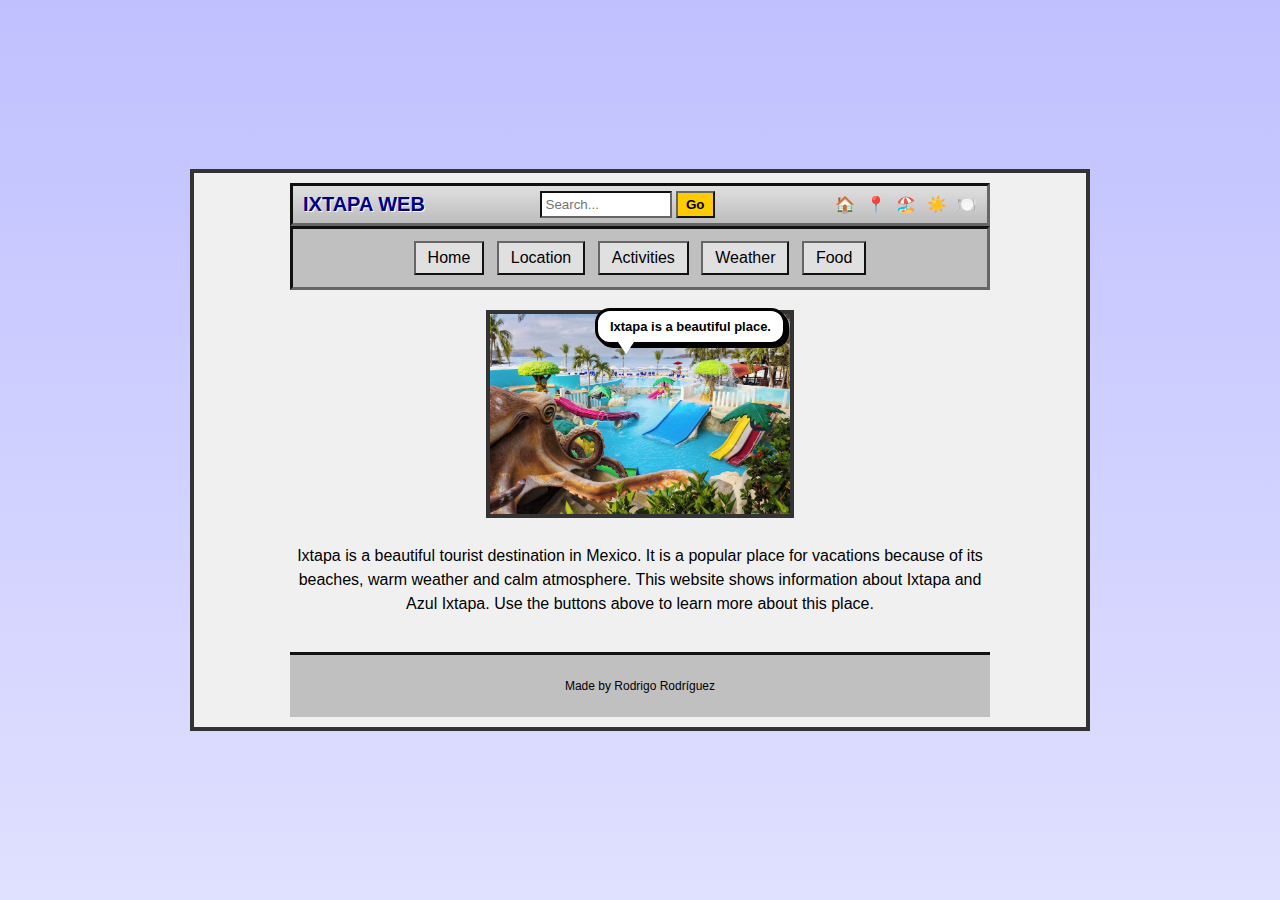
<file: index.html>
<!DOCTYPE html>
<html lang="en">
<head>
    <meta charset="UTF-8">
    <meta name="viewport" content="width=device-width, initial-scale=1.0">
    <title>Ixtapa - Home</title>
    <link rel="stylesheet" href="style.css">
</head>
<body>

<div class="container">

<header>
<div class="toolbar">
    <span class="logo">IXTAPA WEB</span>

 <div class="search-box">
    <input type="text" id="searchInput" placeholder="Search...">
    <button onclick="checkSearch()">Go</button>
</div>

    <div class="icons">
        <span>🏠</span>
        <span>📍</span>
        <span>🏖️</span>
        <span>☀️</span>
        <span>🍽️</span>
    </div>
</div>

<nav class="menu">
    <a href="index.html">Home</a>
    <a href="location.html">Location</a>
    <a href="activities.html">Activities</a>
    <a href="weather.html">Weather</a>
    <a href="food.html">Food</a>
</nav>
<main>
<div class="comic-container">
    <img src="img/img1.jpg" alt="Ixtapa" class="main-img">
    <div class="comic-bubble">
        Ixtapa is a beautiful place.
    </div>
</div>

    <p>Ixtapa is a beautiful tourist destination in Mexico.
It is a popular place for vacations because of its beaches, warm weather and calm atmosphere.
This website shows information about Ixtapa and Azul Ixtapa.
Use the buttons above to learn more about this place.</p>
</main>

<div id="snakeContainer" style="display:none; text-align:center;">
    <h2>🐍 Snake Game</h2>
    <canvas id="snakeGame" width="300" height="300"></canvas>
    <p>Use arrow keys to play</p>
</div>

<footer>
    <p>Made by Rodrigo Rodríguez</p>
</footer>

</div>

<script>
function checkSearch() {
    const value = document.getElementById("searchInput").value.toLowerCase();
   if (value === "snake") window.location.href = "snake.html";
if (value === "tetris") window.location.href = "tetris.html";
const konamiCode = [
  "ArrowUp","ArrowUp",
  "ArrowDown","ArrowDown",
  "ArrowLeft","ArrowRight",
  "ArrowLeft","ArrowRight",
  "b","a"
];

let konamiIndex = 0;

document.addEventListener("keydown", e => {
  if (e.key === konamiCode[konamiIndex]) {
    konamiIndex++;
    if (konamiIndex === konamiCode.length) {
      window.location.href = "arcade.html";
    }
  } else {
    konamiIndex = 0;
  }
});

}
</script>

<script>
(() => {
  console.log("🎮 Konami listener activo");

  const konami = [
    "arrowup","arrowup",
    "arrowdown","arrowdown",
    "arrowleft","arrowright",
    "arrowleft","arrowright",
    "b","a"
  ];

  let pos = 0;

  window.addEventListener("keydown", (e) => {
    const key = e.key.toLowerCase();
    console.log("Tecla:", key, "Esperada:", konami[pos]);

    if (key === konami[pos]) {
      pos++;
      if (pos === konami.length) {
        alert("🎉 KONAMI CODE ACTIVATED");
        window.location.href = "arcade.html";
        pos = 0;
      }
    } else {
      pos = 0;
    }
  });
})();
</script>
</body>
</html>
</file>
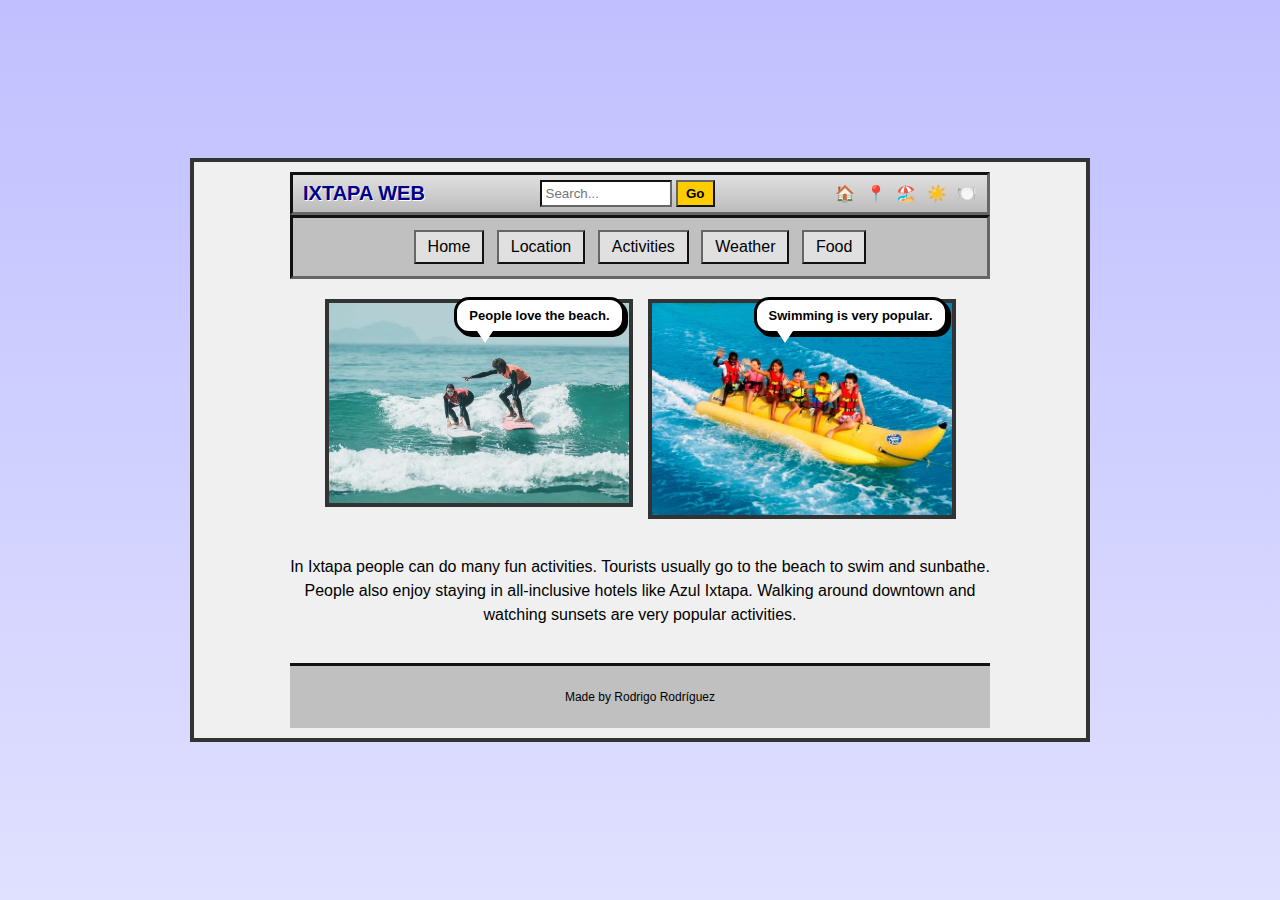
<file: activities.html>
<!DOCTYPE html>
<html lang="en">
<head>
    <meta charset="UTF-8">
    <meta name="viewport" content="width=device-width, initial-scale=1.0">
    <title>Ixtapa - Activities</title>
    <link rel="stylesheet" href="style.css">
</head>
<body>

<div class="container">

<header>
<div class="toolbar">
    <span class="logo">IXTAPA WEB</span>

<div class="search-box">
    <input type="text" id="searchInput" placeholder="Search...">
    <button onclick="checkSearch()">Go</button>
</div>

    <div class="icons">
        <span>🏠</span>
        <span>📍</span>
        <span>🏖️</span>
        <span>☀️</span>
        <span>🍽️</span>
    </div>
</div>

<nav class="menu">
    <a href="index.html">Home</a>
    <a href="location.html">Location</a>
    <a href="activities.html">Activities</a>
    <a href="weather.html">Weather</a>
    <a href="food.html">Food</a>
</nav>
<main>
 <div class="image-row">

    <div class="comic-container">
        <img src="img/img3.webp" class="page-img">
        <div class="comic-bubble">
            People love the beach.
        </div>
    </div>

    <div class="comic-container">
        <img src="img/img8.jpg" class="page-img">
        <div class="comic-bubble">
            Swimming is very popular.
        </div>
    </div>

</div>

  <p>In Ixtapa people can do many fun activities.
Tourists usually go to the beach to swim and sunbathe.
People also enjoy staying in all-inclusive hotels like Azul Ixtapa.
Walking around downtown and watching sunsets are very popular activities.</p>
</main>

<div id="snakeContainer" style="display:none; text-align:center;">
    <h2>🐍 Snake Game</h2>
    <canvas id="snakeGame" width="300" height="300"></canvas>
    <p>Use arrow keys to play</p>
</div>

<footer>
    <p>Made by Rodrigo Rodríguez</p>
</footer>

</div>

<script>
function checkSearch() {
    const value = document.getElementById("searchInput").value.toLowerCase();
   if (value === "snake") window.location.href = "snake.html";
if (value === "tetris") window.location.href = "tetris.html";
}
</script>

</body>
</html>
</file>
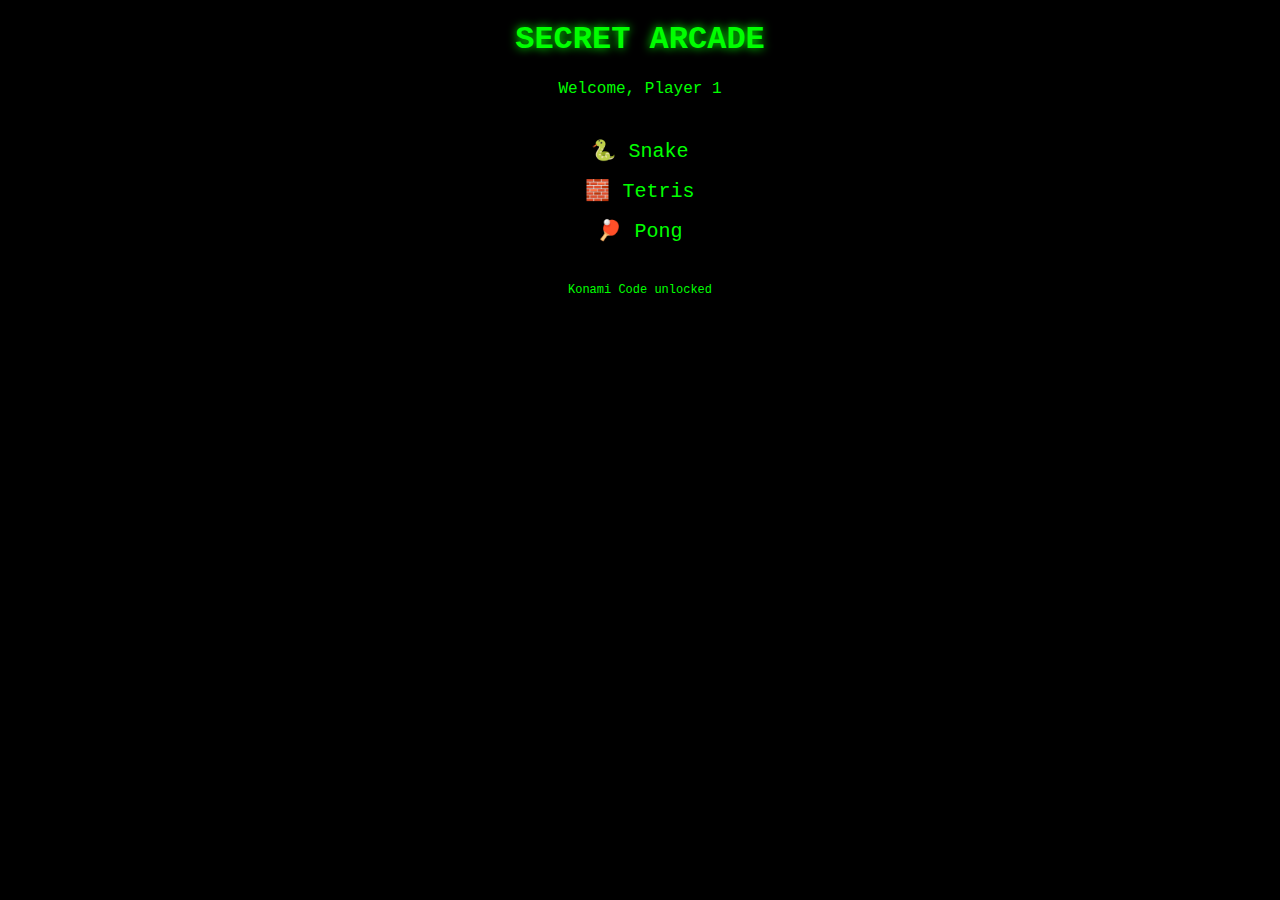
<file: arcade.html>
<!DOCTYPE html>
<html lang="en">
<head>
<meta charset="UTF-8">
<title>🎮 Secret Arcade</title>
<style>
body {
  background: black;
  color: #00ff00;
  font-family: "Courier New", monospace;
  text-align: center;
}

h1 {
  text-shadow: 0 0 10px #0f0;
}

.menu {
  margin-top: 40px;
}

.menu a {
  display: block;
  color: #0f0;
  text-decoration: none;
  font-size: 20px;
  margin: 15px 0;
}

.menu a:hover {
  color: white;
}
</style>
</head>

<body>
<h1>SECRET ARCADE</h1>
<p>Welcome, Player 1</p>

<div class="menu">
  <a href="snake.html">🐍 Snake</a>
  <a href="tetris.html">🧱 Tetris</a>
  <a href="pong.html">🏓 Pong</a>
</div>

<p style="margin-top:40px;font-size:12px;">Konami Code unlocked</p>

</body>

</html>
</file>
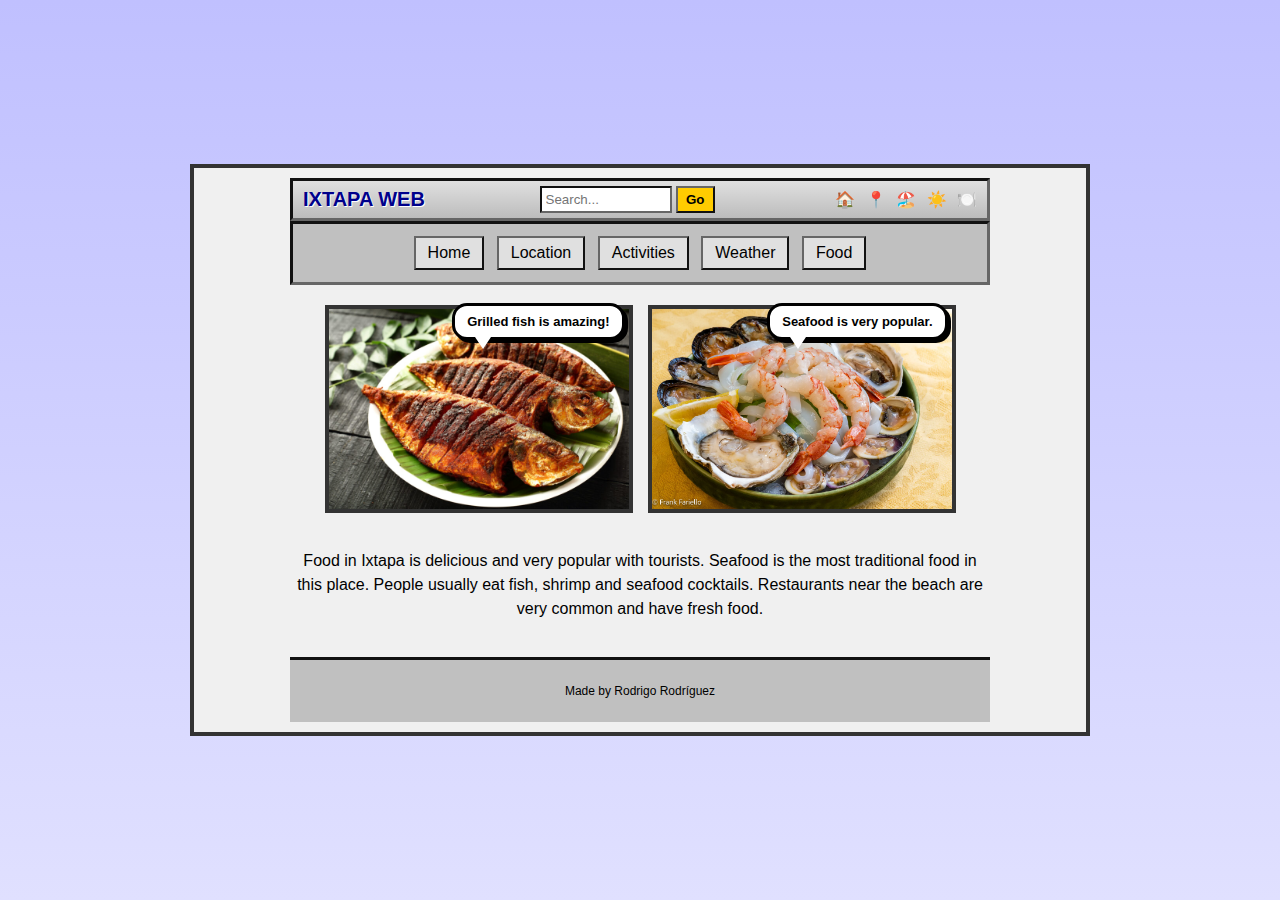
<file: food.html>
<!DOCTYPE html>
<html lang="en">
<head>
    <meta charset="UTF-8">
    <meta name="viewport" content="width=device-width, initial-scale=1.0">
    <title>Ixtapa - Food</title>
    <link rel="stylesheet" href="style.css">
</head>
<body>

<div class="container">

<header>
<div class="toolbar">
    <span class="logo">IXTAPA WEB</span>

<div class="search-box">
    <input type="text" id="searchInput" placeholder="Search...">
    <button onclick="checkSearch()">Go</button>
</div>

    <div class="icons">
        <span>🏠</span>
        <span>📍</span>
        <span>🏖️</span>
        <span>☀️</span>
        <span>🍽️</span>
    </div>
</div>

<nav class="menu">
    <a href="index.html">Home</a>
    <a href="location.html">Location</a>
    <a href="activities.html">Activities</a>
    <a href="weather.html">Weather</a>
    <a href="food.html">Food</a>
</nav>
<main>
  <div class="image-row">

    <div class="comic-container">
        <img src="img/img5.jpg" class="page-img">
        <div class="comic-bubble">
            Grilled fish is amazing!
        </div>
    </div>

    <div class="comic-container">
        <img src="img/img6.webp" class="page-img">
        <div class="comic-bubble">
            Seafood is very popular.
        </div>
    </div>

</div>

  <p>Food in Ixtapa is delicious and very popular with tourists.
  Seafood is the most traditional food in this place.
  People usually eat fish, shrimp and seafood cocktails.
  Restaurants near the beach are very common and have fresh food.</p>
</main>

<div id="snakeContainer" style="display:none; text-align:center;">
    <h2>🐍 Snake Game</h2>
    <canvas id="snakeGame" width="300" height="300"></canvas>
    <p>Use arrow keys to play</p>
</div>

<footer>
    <p>Made by Rodrigo Rodríguez</p>
</footer>

</div>

<script>
function checkSearch() {
    const value = document.getElementById("searchInput").value.toLowerCase();
   if (value === "snake") window.location.href = "snake.html";
if (value === "tetris") window.location.href = "tetris.html";
}
</script>

</body>
</html>
</file>
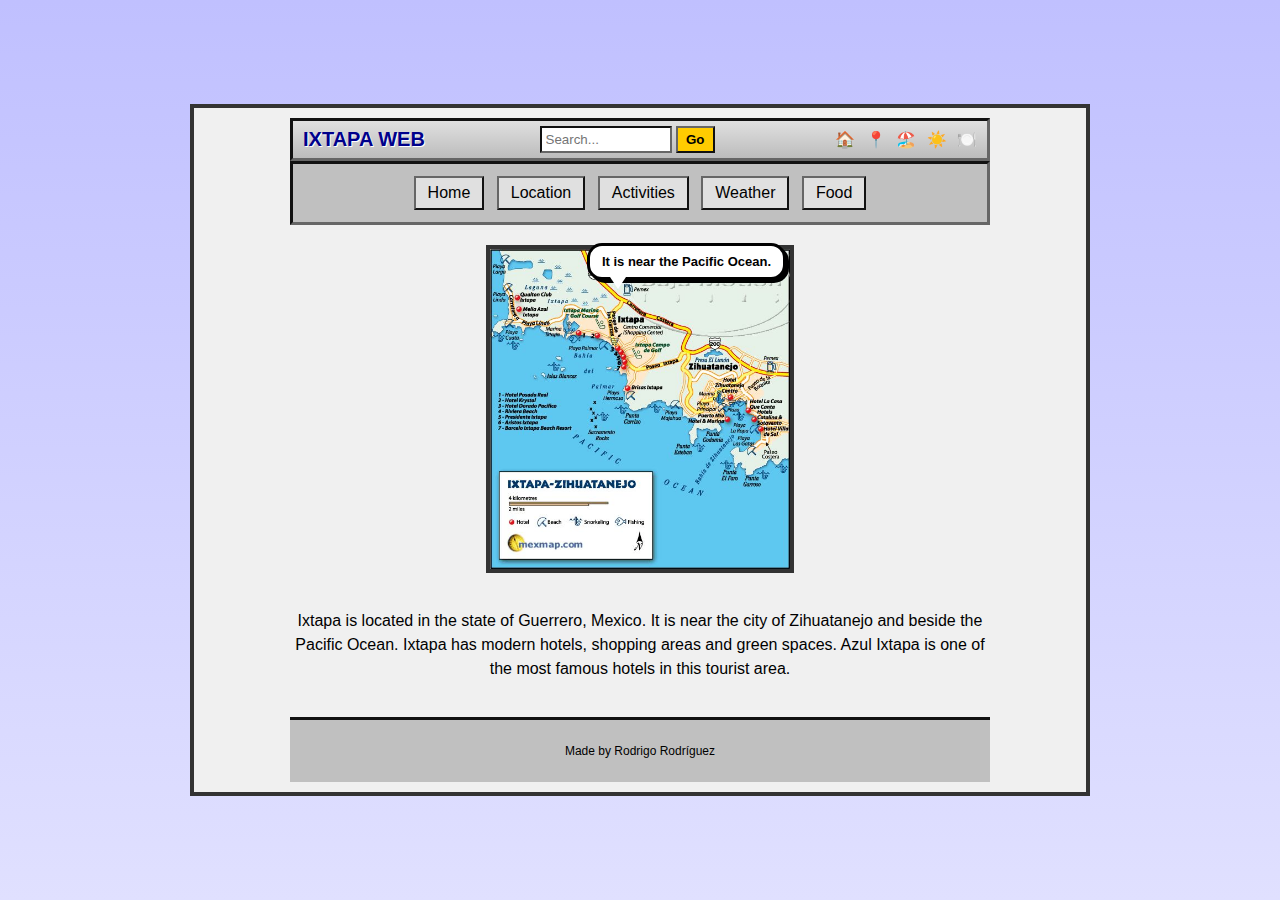
<file: location.html>
<!DOCTYPE html>
<html lang="en">
<head>
    <meta charset="UTF-8">
    <meta name="viewport" content="width=device-width, initial-scale=1.0">
    <title>Ixtapa - Location</title>
    <link rel="stylesheet" href="style.css">
</head>
<body>

<div class="container">

<header>
<div class="toolbar">
    <span class="logo">IXTAPA WEB</span>

<div class="search-box">
    <input type="text" id="searchInput" placeholder="Search...">
    <button onclick="checkSearch()">Go</button>
</div>

    <div class="icons">
        <span>🏠</span>
        <span>📍</span>
        <span>🏖️</span>
        <span>☀️</span>
        <span>🍽️</span>
    </div>
</div>

<nav class="menu">
    <a href="index.html">Home</a>
    <a href="location.html">Location</a>
    <a href="activities.html">Activities</a>
    <a href="weather.html">Weather</a>
    <a href="food.html">Food</a>
</nav>

<main>
     <div class="image-row">
     <div class="comic-container">
    <img src="img/img2.jpg" alt="Location" class="page-img">
    <div class="comic-bubble">
        It is near the Pacific Ocean.
    </div>
</div>
  </div>

    <p>Ixtapa is located in the state of Guerrero, Mexico.
It is near the city of Zihuatanejo and beside the Pacific Ocean.
Ixtapa has modern hotels, shopping areas and green spaces.
Azul Ixtapa is one of the most famous hotels in this tourist area.</p>
</main>

<div id="snakeContainer" style="display:none; text-align:center;">
    <h2>🐍 Snake Game</h2>
    <canvas id="snakeGame" width="300" height="300"></canvas>
    <p>Use arrow keys to play</p>
</div>

<footer>
    <p>Made by Rodrigo Rodríguez</p>
</footer>

</div>

<script>
function checkSearch() {
    const value = document.getElementById("searchInput").value.toLowerCase();
    if (value === "snake") window.location.href = "snake.html";
if (value === "tetris") window.location.href = "tetris.html";
}
</script>

    <script>
(() => {
  console.log("🎮 Konami listener activo");

  const konami = [
    "arrowup","arrowup",
    "arrowdown","arrowdown",
    "arrowleft","arrowright",
    "arrowleft","arrowright",
    "b","a"
  ];

  let pos = 0;

  window.addEventListener("keydown", (e) => {
    const key = e.key.toLowerCase();
    console.log("Tecla:", key, "Esperada:", konami[pos]);

    if (key === konami[pos]) {
      pos++;
      if (pos === konami.length) {
        alert("🎉 KONAMI CODE ACTIVATED");
        window.location.href = "arcade.html";
        pos = 0;
      }
    } else {
      pos = 0;
    }
  });
})();
</script>
</body>

</html>
</file>
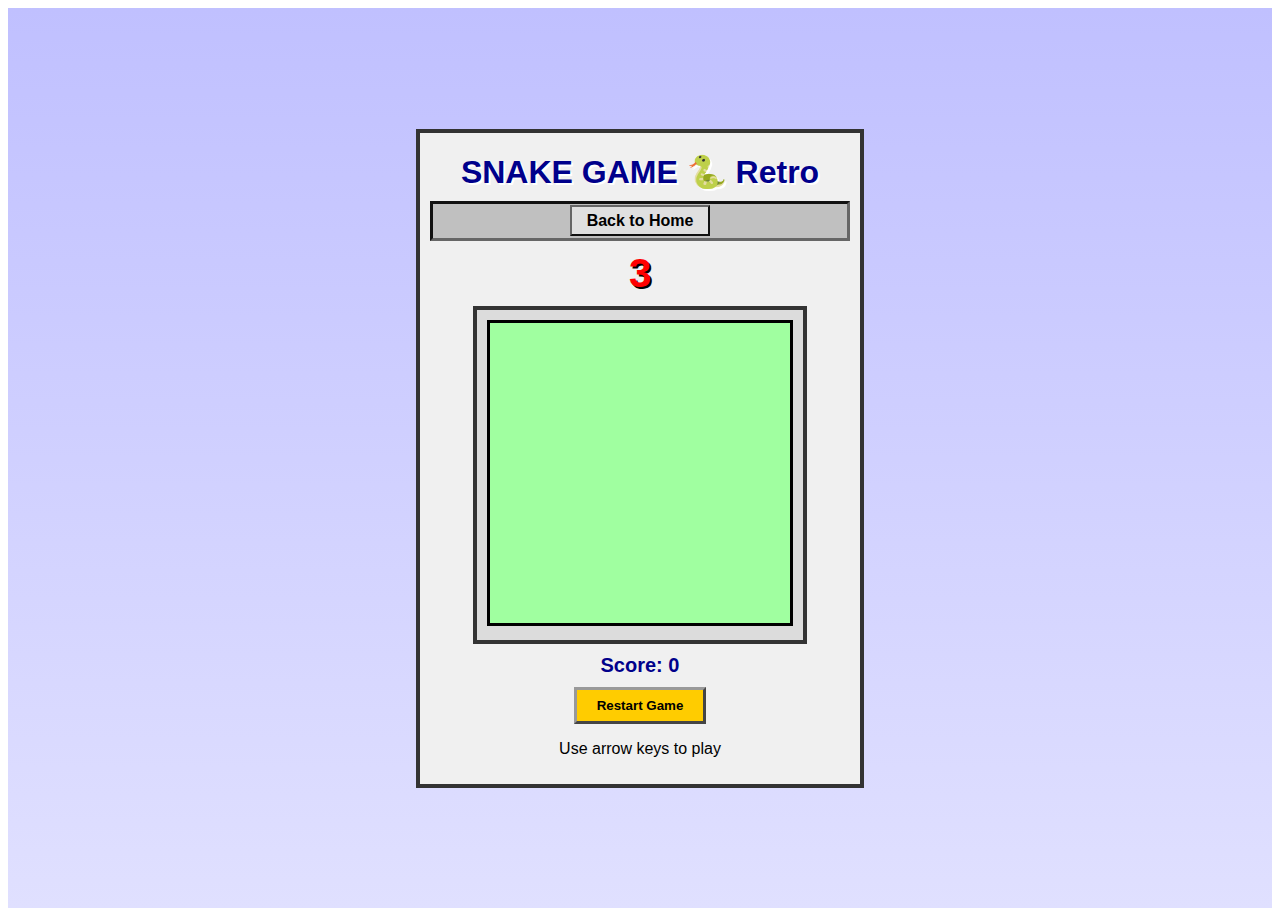
<file: snake.html>
<!DOCTYPE html>
<html lang="en">
<head>
<meta charset="UTF-8">
<meta name="viewport" content="width=device-width, initial-scale=1.0">
<title>Snake Game 🐍 Retro</title>

<style>
.snake-app {
    background: linear-gradient(#c0c0ff, #e0e0ff);
    font-family: "Comic Sans MS", Tahoma, Verdana, sans-serif;
    min-height: 100vh;
    display: flex;
    justify-content: center;
    align-items: center;
}

.snake-container {
    width: 420px;
    background-color: #f0f0f0;
    border: 4px solid #333;
    padding: 10px;
    text-align: center;
}

header h1 {
    color: #00008b;
    text-shadow: 2px 2px #fff;
    margin: 10px 0;
}

.menu {
    background-color: #c0c0c0;
    border: 3px inset #666;
    padding: 8px;
    margin-bottom: 10px;
}

.menu a {
    text-decoration: none;
    color: black;
    background-color: #e0e0e0;
    border: 2px outset #666;
    padding: 5px 15px;
    font-weight: bold;
}

main {
    display: flex;
    flex-direction: column;
    align-items: center;
}

#countdown {
    font-size: 40px;
    font-weight: bold;
    color: red;
    margin-bottom: 10px;
    text-shadow: 2px 2px #000;
}

.game-frame {
    position: relative;
    border: 4px solid #333;
    background-color: #dcdcdc;
    padding: 10px;
}

canvas {
    background-color: #a0ffa0;
    border: 3px solid #000;
}

#message {
    position: absolute;
    inset: 0;
    display: none;
    justify-content: center;
    align-items: center;
}

#message span {
    background: #ffff99;
    border: 3px inset #900;
    padding: 20px 30px;
    font-size: 26px;
    font-weight: bold;
    color: red;
}

#score {
    font-size: 20px;
    font-weight: bold;
    margin: 10px 0;
    color: #00008b;
}

#restartBtn {
    padding: 8px 20px;
    background-color: #ffcc00;
    border: 3px outset #999;
    cursor: pointer;
    font-weight: bold;
}
</style>
</head>

<body>
<div class="snake-app">
<div class="snake-container">

<header>
    <h1>SNAKE GAME 🐍 Retro</h1>
</header>

<nav class="menu">
    <a href="index.html">Back to Home</a>
</nav>

<main>
    <div id="countdown">Get Ready...</div>

    <div class="game-frame">
        <canvas id="game" width="300" height="300"></canvas>
        <div id="message"><span>Game Over 🐍</span></div>
    </div>

    <p id="score">Score: 0</p>
    <button id="restartBtn">Restart Game</button>
    <p>Use arrow keys to play</p>
</main>

</div>
</div>

<script>
const canvas = document.getElementById("game");
const ctx = canvas.getContext("2d");
const box = 15;

let snake, food, direction, game, score, speed, countdownInterval;

const sonidoInicio = new Audio('sounds/inicio.mp3');
const sonidoComer  = new Audio('sounds/comer.mp3');
const sonidoMover  = new Audio('sounds/mover.mp3');
const sonidoMuerte = new Audio('sounds/muerte.mp3');

const scoreDisplay = document.getElementById("score");
const restartBtn = document.getElementById("restartBtn");
const message = document.getElementById("message");
const countdown = document.getElementById("countdown");

window.addEventListener("keydown", e => {
    if (["ArrowUp","ArrowDown","ArrowLeft","ArrowRight"].includes(e.key)) e.preventDefault();
});

restartBtn.onclick = restartGame;

function restartGame() {
    message.style.display = "none";
    clearInterval(game);
    clearInterval(countdownInterval);
    countdown.style.display = "block";
    startCountdown();
}

function startCountdown() {
    let count = 3;
    countdown.textContent = count;
    sonidoInicio.play();

    countdownInterval = setInterval(() => {
        count--;
        if (count > 0) countdown.textContent = count;
        else {
            clearInterval(countdownInterval);
            countdown.textContent = "GO!";
            setTimeout(() => {
                countdown.style.display = "none";
                startGame();
            }, 500);
        }
    }, 1000);
}

function startGame() {
    snake = [{ x: 9 * box, y: 9 * box }];
    direction = "RIGHT";
    food = randomFood();
    score = 0;
    speed = 120;
    scoreDisplay.textContent = `Score: ${score}`;

    document.removeEventListener("keydown", changeDirection);
    document.addEventListener("keydown", changeDirection);

    game = setInterval(draw, speed);
}

function randomFood() {
    let newFood;
    do {
        newFood = {
            x: Math.floor(Math.random() * 20) * box,
            y: Math.floor(Math.random() * 20) * box
        };
    } while (snake && snake.some(p => p.x === newFood.x && p.y === newFood.y));
    return newFood;
}

function changeDirection(e) {
    let newDir = direction;

    if (e.key==="ArrowUp" && direction!=="DOWN") newDir="UP";
    if (e.key==="ArrowDown" && direction!=="UP") newDir="DOWN";
    if (e.key==="ArrowLeft" && direction!=="RIGHT") newDir="LEFT";
    if (e.key==="ArrowRight" && direction!=="LEFT") newDir="RIGHT";

    if (newDir !== direction) {
        direction = newDir;
        sonidoMover.currentTime = 0;
        sonidoMover.play();
    }
}

function draw() {
    ctx.fillStyle = "#a0ffa0";
    ctx.fillRect(0,0,300,300);

    snake.forEach((p,i)=>{
        ctx.fillStyle = i===0 ? "#00ff00" : "#008000";
        ctx.fillRect(p.x,p.y,box,box);
        ctx.strokeRect(p.x,p.y,box,box);
    });

    ctx.fillStyle="red";
    ctx.beginPath();
    ctx.arc(food.x+box/2, food.y+box/2, box/2, 0, Math.PI*2);
    ctx.fill();

    let headX = snake[0].x;
    let headY = snake[0].y;

    if(direction==="UP") headY-=box;
    if(direction==="DOWN") headY+=box;
    if(direction==="LEFT") headX-=box;
    if(direction==="RIGHT") headX+=box;

    if(headX<0||headY<0||headX>=300||headY>=300||snake.some(p=>p.x===headX&&p.y===headY)){
        sonidoMuerte.play();
        clearInterval(game);
        message.style.display="flex";
        return;
    }

    if(headX===food.x && headY===food.y){
        food=randomFood();
        score++;
        scoreDisplay.textContent=`Score: ${score}`;
        sonidoComer.play();

        clearInterval(game);
        speed = Math.max(50, speed - 5);
        game = setInterval(draw, speed);
    } else snake.pop();

    snake.unshift({x:headX,y:headY});
}

startCountdown();
</script>
</body>
</html>
</file>
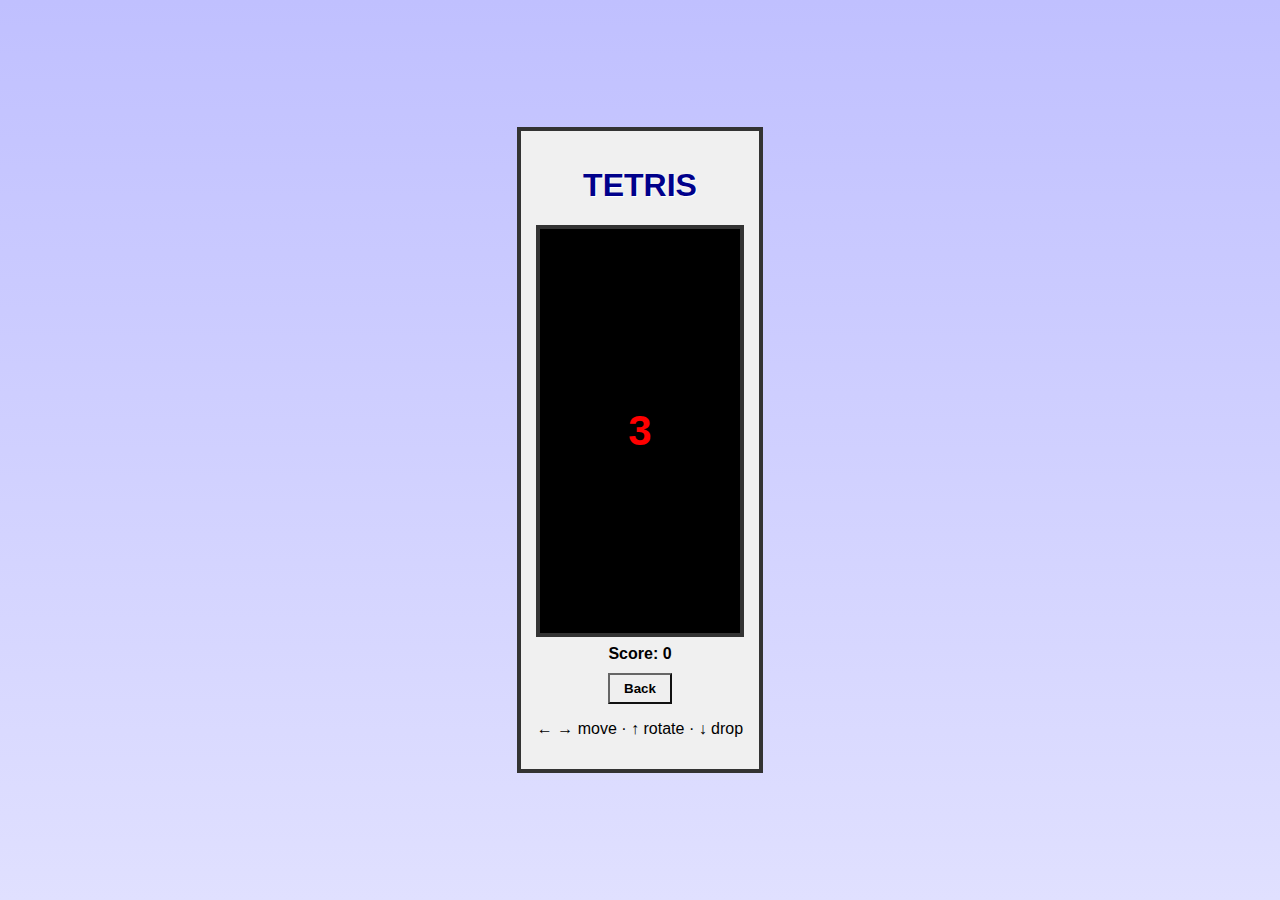
<file: tetris.html>
<!DOCTYPE html>
<html lang="en">
<head>
<meta charset="UTF-8">
<title>TETRIS 🧱 Retro</title>

<style>
body {
    background: linear-gradient(#c0c0ff, #e0e0ff);
    font-family: Tahoma, Verdana, "Comic Sans MS", sans-serif;
    margin: 0;
    height: 100vh;
    display: flex;
    justify-content: center;
    align-items: center;
}

.container {
    background: #f0f0f0;
    border: 4px solid #333;
    padding: 15px;
    text-align: center;
}

h1 {
    color: #00008b;
    text-shadow: 1px 1px white;
}

.game-frame {
    position: relative;
    border: 4px solid #333;
    background: black;
    display: inline-block;
}

canvas {
    background: black;
}

#countdown, #gameOverMsg {
    position: absolute;
    top: 50%;
    left: 50%;
    transform: translate(-50%, -50%);
    font-size: 42px;
    font-weight: bold;
    color: red;
    text-shadow: 2px 2px black;
}

#gameOverMsg { display: none; }

#score { font-weight: bold; margin-top: 8px; }

button {
    margin-top: 10px;
    padding: 6px 14px;
    font-weight: bold;
    border: 2px outset #666;
    cursor: pointer;
}
</style>
</head>

<body>

<div class="container">
    <h1>TETRIS</h1>

    <div class="game-frame">
        <canvas id="tetris" width="200" height="400"></canvas>
        <div id="countdown"></div>
        <div id="gameOverMsg">GAME OVER</div>
    </div>

    <div id="score">Score: 0</div>
    <button id="restartBtn" style="display:none;">Restart</button>
    <button onclick="location.href='index.html'">Back</button>
    <p>← → move · ↑ rotate · ↓ drop</p>
</div>

<script>
/* ===== SETUP ===== */
const canvas = document.getElementById("tetris");
const ctx = canvas.getContext("2d");
const block = 20;

const arena = Array.from({ length: 20 }, () => Array(10).fill(0));
const colors = [null,"#0f0","#f00","#00f","#ff0","#f0f","#0ff","#fa0"];

const player = {
    pos: { x: 0, y: 0 },
    matrix: null,
    score: 0
};

let dropCounter = 0;
let dropInterval = 800;
let lastTime = 0;
let animationId;
let gameOver = false;

const scoreEl = document.getElementById("score");
const gameOverMsg = document.getElementById("gameOverMsg");
const restartBtn = document.getElementById("restartBtn");
const countdownEl = document.getElementById("countdown");

/* ===== PIECES ===== */
function createPiece(t) {
    if (t === "T") return [[0,1,0],[1,1,1]];
    if (t === "O") return [[2,2],[2,2]];
    if (t === "L") return [[0,0,3],[3,3,3]];
    if (t === "J") return [[4,0,0],[4,4,4]];
    if (t === "I") return [[5],[5],[5],[5]];
    if (t === "S") return [[0,6,6],[6,6,0]];
    if (t === "Z") return [[7,7,0],[0,7,7]];
}

/* ===== COLLISION ===== */
function collide() {
    for (let y = 0; y < player.matrix.length; y++) {
        for (let x = 0; x < player.matrix[y].length; x++) {
            if (player.matrix[y][x]) {
                const ny = y + player.pos.y;
                const nx = x + player.pos.x;

                if (
                    nx < 0 ||
                    nx >= 10 ||
                    ny >= 20 ||
                    arena[ny]?.[nx]
                ) return true;
            }
        }
    }
    return false;
}

/* ===== RESET ===== */
function playerReset() {
    const pieces = "TJLOSZI";
    player.matrix = createPiece(pieces[Math.random() * pieces.length | 0]);
    player.pos.y = 0;
    player.pos.x = 3;

    if (collide()) {
        gameOver = true;
        cancelAnimationFrame(animationId);
        gameOverMsg.style.display = "block";
        restartBtn.style.display = "inline-block";
    }
}

/* ===== MERGE ===== */
function merge() {
    player.matrix.forEach((row, y) => {
        row.forEach((value, x) => {
            if (value) arena[y + player.pos.y][x + player.pos.x] = value;
        });
    });
}

/* ===== FIX DEFINITIVO: CLEAR LINES ===== */
function arenaSweep() {
    let linesCleared = 0;

    for (let y = arena.length - 1; y >= 0; ) {
        if (arena[y].every(cell => cell !== 0)) {
            arena.splice(y, 1);
            arena.unshift(Array(10).fill(0));
            linesCleared++;
        } else {
            y--; // 👈 CLAVE: solo bajamos si no borramos
        }
    }

    if (linesCleared > 0) {
        player.score += linesCleared * 10;

        // bonus tipo Tetris real
        if (linesCleared === 4) {
            player.score += 20; // TETRIS 🔥
        }

        dropInterval = Math.max(200, dropInterval - linesCleared * 40);
    }
}

/* ===== DRAW ===== */
function drawBlock(x, y, color) {
    ctx.fillStyle = color;
    ctx.fillRect(x * block, y * block, block, block);
    ctx.strokeStyle = "#000";
    ctx.strokeRect(x * block, y * block, block, block);
}

function draw() {
    ctx.fillStyle = "#000";
    ctx.fillRect(0, 0, canvas.width, canvas.height);

    arena.forEach((row, y) =>
        row.forEach((v, x) => v && drawBlock(x, y, colors[v]))
    );

    player.matrix.forEach((row, y) =>
        row.forEach((v, x) => v && drawBlock(x + player.pos.x, y + player.pos.y, colors[v]))
    );
}

/* ===== LOOP ===== */
function update(time = 0) {
    if (gameOver) return;

    const delta = time - lastTime;
    lastTime = time;
    dropCounter += delta;

    if (dropCounter > dropInterval) {
        player.pos.y++;
        if (collide()) {
            player.pos.y--;
            merge();
            arenaSweep();
            updateScore();
            playerReset();
        }
        dropCounter = 0;
    }

    draw();
    animationId = requestAnimationFrame(update);
}

/* ===== SCORE ===== */
function updateScore() {
    scoreEl.textContent = "Score: " + player.score;
}

/* ===== ROTATE SAFE ===== */
function rotate() {
    const prev = player.matrix;
    player.matrix = prev[0].map((_, i) => prev.map(row => row[i]).reverse());
    if (collide()) player.matrix = prev;
}

/* ===== CONTROLS ===== */
document.addEventListener("keydown", e => {
    if (gameOver) return;

    const prevX = player.pos.x;

    if (e.key === "ArrowLeft") player.pos.x--;
    if (e.key === "ArrowRight") player.pos.x++;
    if (e.key === "ArrowDown") {
        player.pos.y++;
        if (collide()) {
            player.pos.y--;
            merge();
            arenaSweep();
            updateScore();
            playerReset();
        }
    }
    if (e.key === "ArrowUp") rotate();

    if (collide()) player.pos.x = prevX;
});

/* ===== RESTART ===== */
restartBtn.onclick = () => {
    arena.forEach(row => row.fill(0));
    player.score = 0;
    dropInterval = 800;
    gameOver = false;

    gameOverMsg.style.display = "none";
    restartBtn.style.display = "none";

    updateScore();
    playerReset();
    update();
};

/* ===== COUNTDOWN ===== */
let c = 3;
countdownEl.textContent = c;

const timer = setInterval(() => {
    c--;
    if (c > 0) countdownEl.textContent = c;
    else {
        clearInterval(timer);
        countdownEl.textContent = "";
        playerReset();
        updateScore();
        update();
    }
}, 1000);
</script>

</body>
</html>
</file>
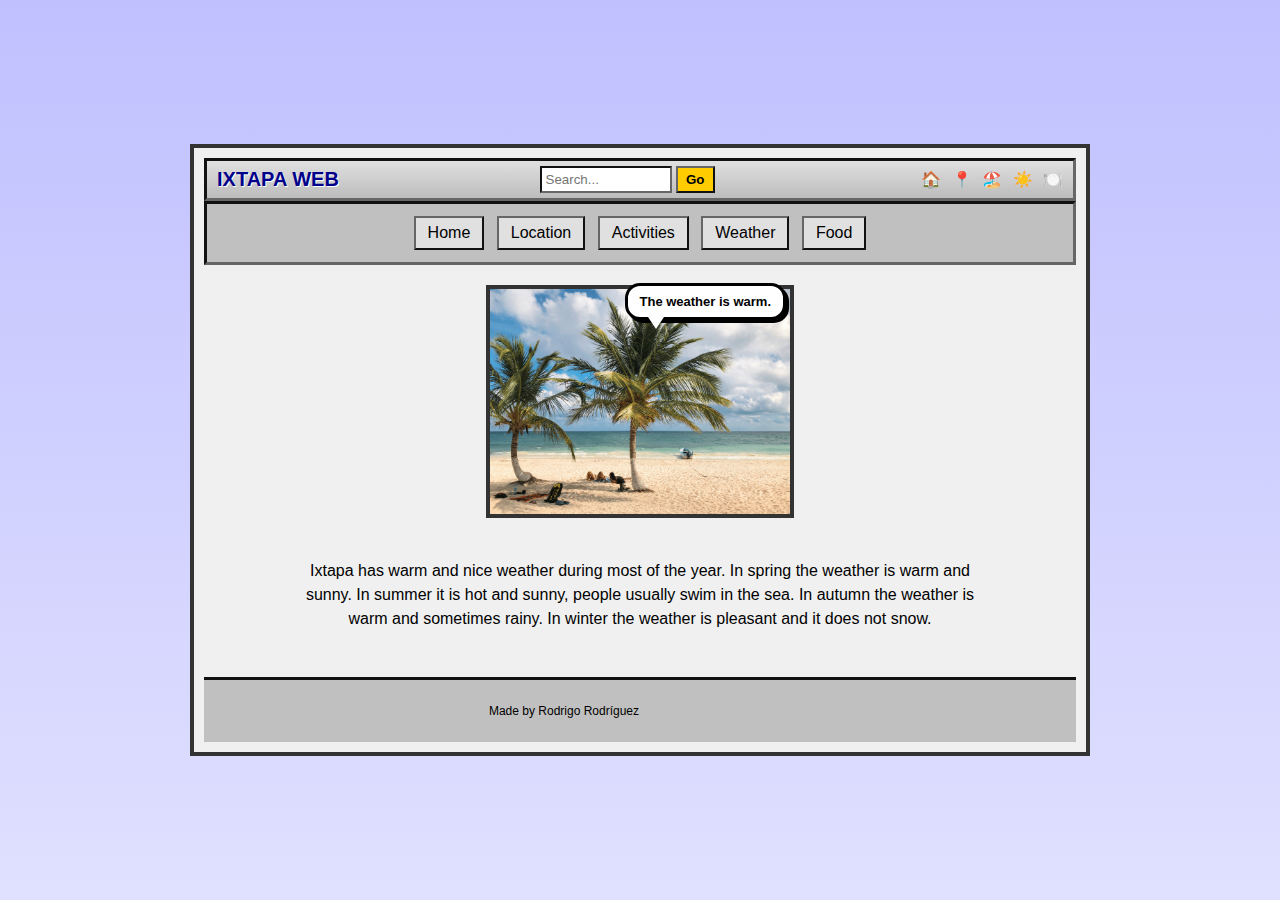
<file: weather.html>
<!DOCTYPE html>
<html lang="en">
<head>
    <meta charset="UTF-8">
    <meta name="viewport" content="width=device-width, initial-scale=1.0">
    <title>Ixtapa - Weather</title>
    <link rel="stylesheet" href="style.css">
</head>
<body>

<div class="container">

<header>
<div class="toolbar">
    <span class="logo">IXTAPA WEB</span>

 <div class="search-box">
    <input type="text" id="searchInput" placeholder="Search...">
    <button onclick="checkSearch()">Go</button>
</div>

    <div class="icons">
        <span>🏠</span>
        <span>📍</span>
        <span>🏖️</span>
        <span>☀️</span>
        <span>🍽️</span>
    </div>
</div>

<nav class="menu">
    <a href="index.html">Home</a>
    <a href="location.html">Location</a>
    <a href="activities.html">Activities</a>
    <a href="weather.html">Weather</a>
    <a href="food.html">Food</a>
</nav>

<main>
    <div class="image-row">

    <div class="comic-container">
        <img src="img/img7.png" class="page-img">
        <div class="comic-bubble">
            The weather is warm.
        </div>
    </div>

    <p>Ixtapa has warm and nice weather during most of the year.
In spring the weather is warm and sunny.
In summer it is hot and sunny, people usually swim in the sea.
In autumn the weather is warm and sometimes rainy.
In winter the weather is pleasant and it does not snow.</p>
</main>

<div id="snakeContainer" style="display:none; text-align:center;">
    <h2>🐍 Snake Game</h2>
    <canvas id="snakeGame" width="300" height="300"></canvas>
    <p>Use arrow keys to play</p>
</div>

<footer>
    <p>Made by Rodrigo Rodríguez</p>
</footer>

</div>

<script>
function checkSearch() {
    const value = document.getElementById("searchInput").value.toLowerCase();
   if (value === "snake") window.location.href = "snake.html";
if (value === "tetris") window.location.href = "tetris.html";
}
</script>

</body>
</html>
</file>
<file: style.css>
/* BODY RETRO + CENTRADO */
body {
    background: linear-gradient(#c0c0ff, #e0e0ff); /* fondo retro */
    font-family: Tahoma, Verdana, "Comic Sans MS", sans-serif;
    margin: 0;
    height: 100vh;
    display: flex;
    justify-content: center; /* centra horizontal */
    align-items: center;     /* centra vertical */
}

/* CONTAINER RETRO */
.container {
    max-width: 900px;
    width: 95%;
    background-color: #f0f0f0;
    border: 4px solid #333;
    padding: 10px;
    display: flex;
    flex-direction: column;
    align-items: center; /* centra elementos dentro del container */
    box-sizing: border-box;
}

/* HEADER RETRO */
header .toolbar {
    display: flex;
    justify-content: space-between;
    align-items: center;
    background: linear-gradient(#e0e0e0, #bcbcbc);
    border: 3px inset #666;
    padding: 5px 10px;
    width: 100%;
    box-sizing: border-box;
}

.logo {
    font-weight: bold;
    color: #00008b;
    text-shadow: 1px 1px #fff;
    font-size: 20px;
}

/* SEARCH BOX */
.search-box input {
    padding: 4px;
    border: 2px inset #666;
    width: 120px;
}

.search-box button {
    padding: 4px 8px;
    border: 2px outset #666;
    background-color: #ffcc00;
    cursor: pointer;
    font-weight: bold;
}

.search-box button:hover {
    background-color: #ffdd33;
}

/* ICONS */
.icons span {
    margin-left: 6px;
    cursor: default;
}

/* MENU */
.menu {
    background-color: #c0c0c0;
    padding: 8px;
    text-align: center;
    border: 3px inset #666;
    width: 100%;
    box-sizing: border-box;
}

.menu a {
    text-decoration: none;
    color: #000;
    padding: 6px 12px;
    margin: 4px;
    background-color: #e0e0e0;
    border: 2px outset #666;
    display: inline-block;
}

.menu a:hover {
    background-color: #d0d0d0;
}

/* MAIN CONTENT */
main {
    text-align: center;
    width: 100%;
    margin-top: 10px;
}

.page-img {
    width: 280px;
    margin: 10px;
    border: 4px solid #333;
}

/* FOOTER */
footer {
    background-color: #c0c0c0;
    text-align: center;
    padding: 10px;
    font-size: 12px;
    border-top: 3px inset #666;
    margin-top: 20px;
}
/* CONTENEDOR PRINCIPAL DEL MAIN */
main {
    display: flex;               /* activa flexbox */
    flex-direction: column;      /* apila elementos verticalmente */
    align-items: center;         /* centra todo horizontalmente */
    text-align: center;          /* centra texto dentro de main */
    width: 100%;
    margin-top: 10px;
}

/* TODAS LAS IMÁGENES DENTRO DE MAIN */
.main-img, .page-img {
    width: 100%;        /* ocupa el contenedor pero sin salirse */
    max-width: 400px;   /* nunca más grande de 400px */
    height: auto;       /* mantiene proporción */
    margin: 10px 0;
    border: 4px solid #333;
    display: block;     /* elimina comportamiento inline */
}
main {
    display: flex;
    flex-direction: column; /* el texto sigue abajo de las imágenes */
    align-items: center;    /* centra horizontalmente */
    text-align: center;
    width: 100%;
    margin-top: 10px;
}

/* CONTENEDOR DE IMÁGENES PARA DOS O MÁS IMÁGENES JUNTAS */
.image-row {
    display: flex;
    justify-content: center; /* centra las imágenes horizontalmente */
    flex-wrap: wrap;         /* permite que se ajusten en pantallas pequeñas */
    gap: 15px;               /* espacio entre imágenes */
    margin-bottom: 10px;
}

/* TODAS LAS IMÁGENES DENTRO DE image-row */
.image-row img, .main-img, .page-img {
    width: 100%;
    max-width: 300px;  /* ajusta el tamaño máximo para que queden equilibradas */
    height: auto;
    border: 4px solid #333;
    display: block;
}
.dropdown {
    position: relative;
    display: inline-block;
}

.dropdown-content {
    display: none;
    position: absolute;
    background-color: #e6e6e6;
    min-width: 150px;
    border: 1px solid #7a7a7a;
    z-index: 1;
}

.dropdown-content a {
    display: block;
    padding: 8px;
    text-decoration: none;
    color: black;
}

.dropdown-content a:hover {
    background-color: #cfcfcf;
}

/* Mostrar menú al pasar mouse (PC) */
.dropdown:hover .dropdown-content {
    display: block;
}
/* === COMIC BUBBLES (2000s STYLE) === */
.comic-container {
    position: relative;
    display: inline-block;
}

.comic-bubble {
    position: absolute;
    top: 8px;
    right: 8px;

    background-color: #ffffff;
    border: 3px solid #000;
    border-radius: 15px;

    padding: 8px 12px;
    max-width: 180px;

    font-size: 13px;
    font-weight: bold;
    font-family: "Comic Sans MS", Tahoma, sans-serif;

    box-shadow: 3px 3px 0 #000;
}

/* Pico de la burbuja */
.comic-bubble::after {
    content: "";
    position: absolute;
    bottom: -12px;
    left: 20px;

    border-width: 12px 8px 0;
    border-style: solid;
    border-color: #ffffff transparent transparent transparent;
}
p {
    max-width: 700px;
    line-height: 1.5;
}
</file>
